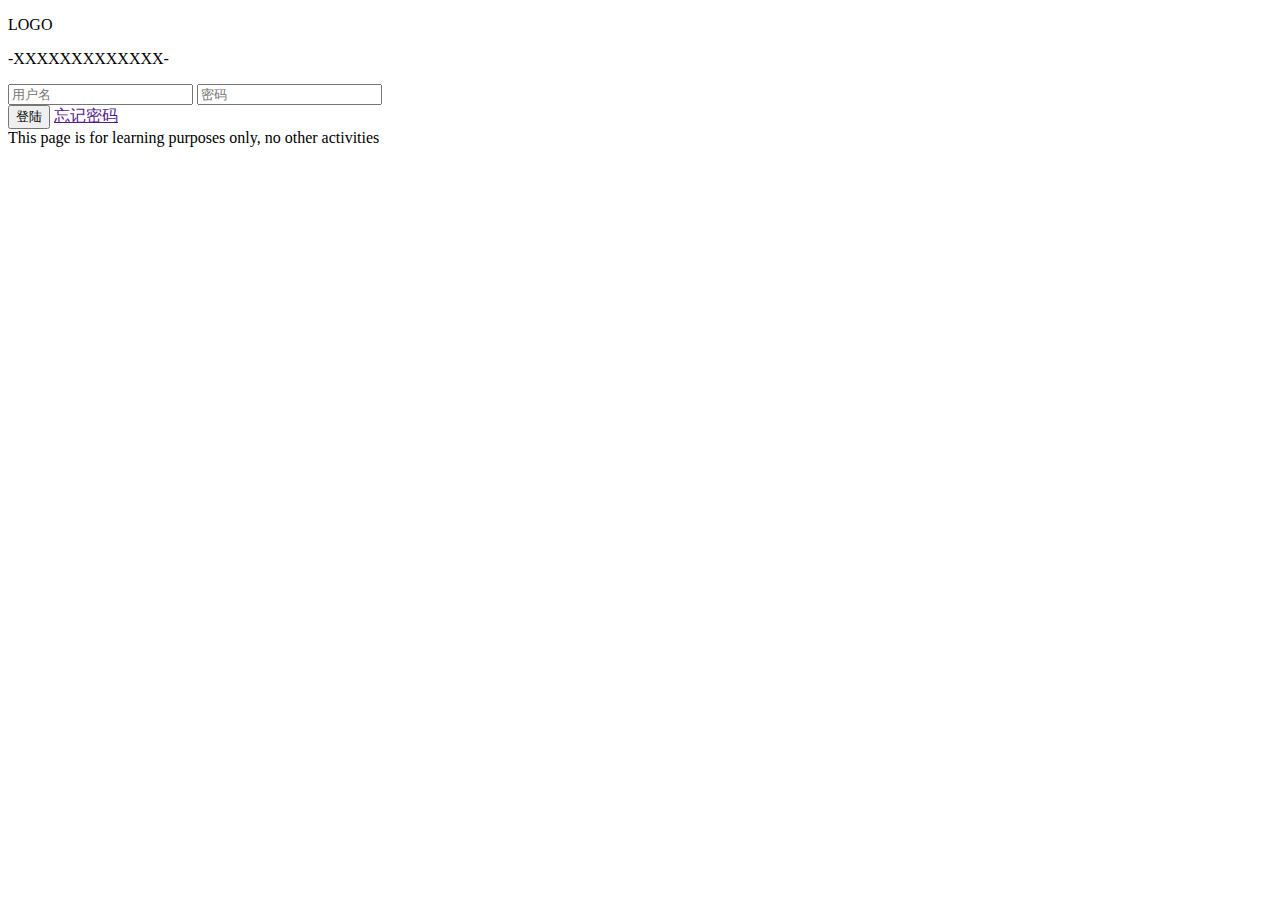
<file: src/main/resources/templates/#/admin/login2.html>
<!DOCTYPE html>
<html lang="en" xmlns:https="http://www.w3.org/1999/xhtml">

<head>
    <meta charset="UTF-8">
    <meta http-equiv="X-UA-Compatible" content="IE=edge">
    <meta name="viewport" content="width=device-width, initial-scale=1.0">
    <title>登陆</title>
    <link rel="stylesheet" th:href="@{/css/login2.css}">
     <script src="https://cdn.staticfile.org/jquery/1.10.2/jquery.min.js"></script>
</head>

<body>
    <div class="black">
        <div class="regbox">
            <!--如有需要应该换成img-->
            <p class="logo">LOGO</p>
            <p class="introduce">-XXXXXXXXXXXXX-</p>
            <div class="login">
                <input type="text" class="username" id="username" placeholder="用户名" required>
                <input type="password" class="password" id="password" placeholder="密码" required>

            </div>

            <button id="btn" class="b-login">登陆</button>
            <p style="text-align: center; display:none;
                color: red;font-size:10px ;position: absolute" id="info" ></p>
            <a href="" class="forget">忘记密码</a>

            <div class="illustration">
                <span>This page is for learning purposes only, no other activities </span>
            </div>
        </div>
    <script>
        console.log("数据: \n" );
        //$("#info").text("dwajdkwlad")
        $("#btn").click(function () {
            $.ajax({
                url : "/api/loginCheck",
                type : 'post',
                headers: { 'content-type': 'application/x-www-form-urlencoded' },
                data:{username:$("#username").val(),
                    password:$("#password").val()
                },
                success : function(data) {
                    console.log($("#username").val());
                    console.log($("#password").val());
                    console.log(data.statecode);
                    //var dataObj=eval("("+data+")");
                    //console.log(dataObj);
                    if(data.statecode == "0") {
                        $("#info").text("提示:用户不存在");
                        $("#info").slideDown("slow");
                    } else if(data.statecode == "1") {
                        $("#info").text("提示:密码错误");
                        $("#info").slideDown("slow");
                    } else if(data.statecode == "2"){
                        $("#info").text("提示:登陆成功，跳转中...");
                        $("#info").slideDown("slow");
                        window.location.href="/index";
                    }
                },
                error : function(error) {
                    console.log('接口不通' + error);
                }
            });

        })

    </script>
    </div>
</body>

</html>
</file>
